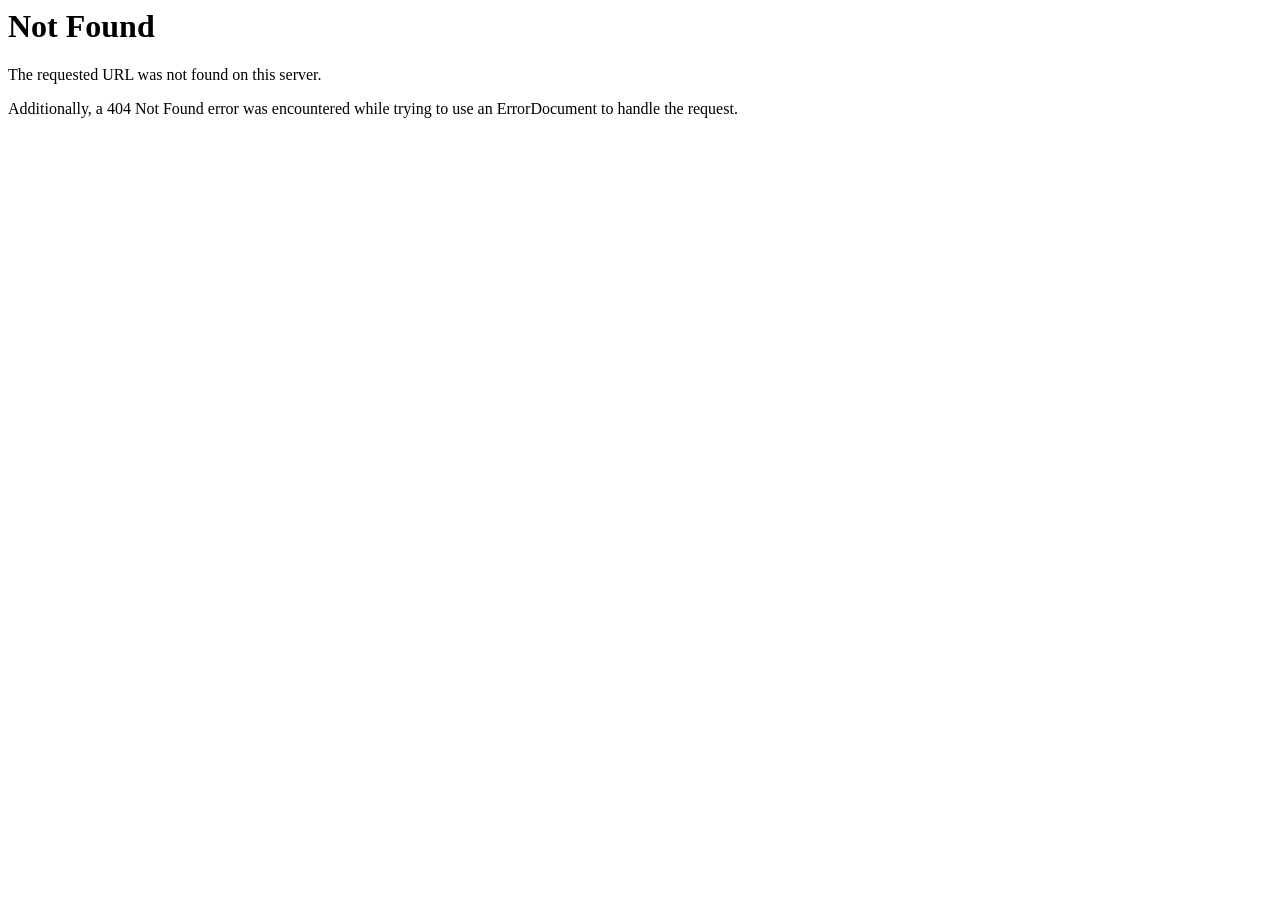
<file: php/acto/story.html>
<!DOCTYPE HTML PUBLIC "-//IETF//DTD HTML 2.0//EN">
<html><head>
<title>404 Not Found</title>
</head><body>
<h1>Not Found</h1>
<p>The requested URL was not found on this server.</p>
<p>Additionally, a 404 Not Found
error was encountered while trying to use an ErrorDocument to handle the request.</p>
</body></html>
</file>
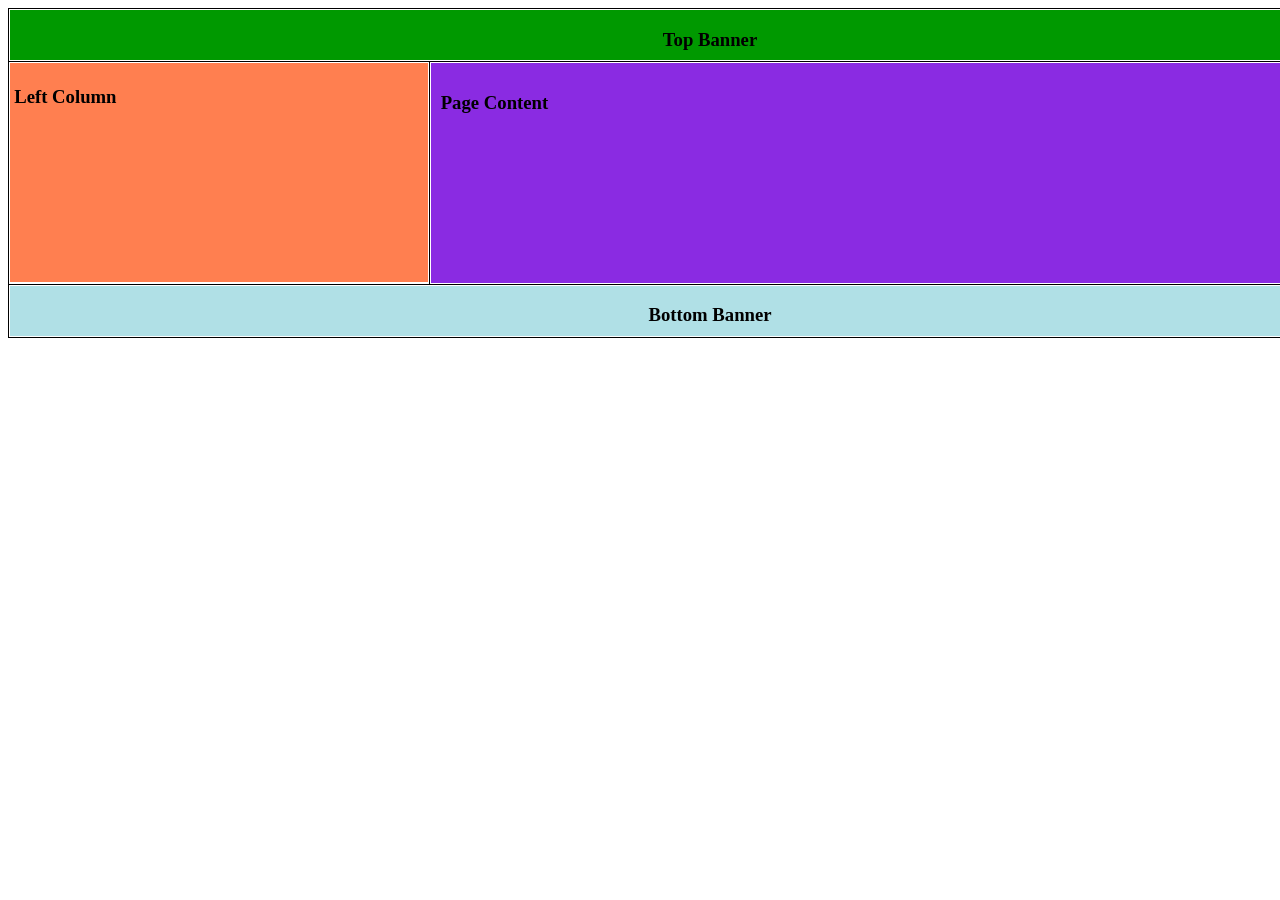
<file: Assignment/Assignment/Module-1/HTML-CSS/divtag.html>
<html>
<head>
   <style type=text/css>
   
table, th, td {
  border: 1px solid black;
  border-collapse: collapse;
}
        .topdiv
		{
		float: left;
		}
		.leftdiv
		{
		float: left;
		}
		.middlediv
		{
		float: left;
		background-color:gray;
		}
	   .downdiv
	   {
	   float: left;
	   background-color:gray;
	   }
	</style>

</head>
<body>
<table style="width:100%;">
<tr>
<th colspan="2">
<div class="topdiv" style="background-color: 009900;width:100%; height:50px;">
<h3  style="text-align:center;"><b>Top Banner</b></h3>
</div>
</th>
</tr>

<tr>
<td style="width:30%;">
<div class="leftdiv" style="padding:1% ; background-color: #FF7F50; width: 98%; height: 211px;">
<h3>Left Column</h3>
</div>
</td>

<td style="width:70%;">
<div class="middlediv" style="padding: 1% ; background-color: #8A2BE2; width: 98%; height: 200px;">
<h3>Page Content</h3>
</div>
</td>
</tr>


<tr>
<td colspan="2">
<div class="downdiv" style="background-color: powderblue; width:1400px; height:50px;">
<h3  style="text-align:center;"><b>Bottom Banner</b></h3>
</div>
</td>
</tr>
</table>

</body>
</html>
</file>
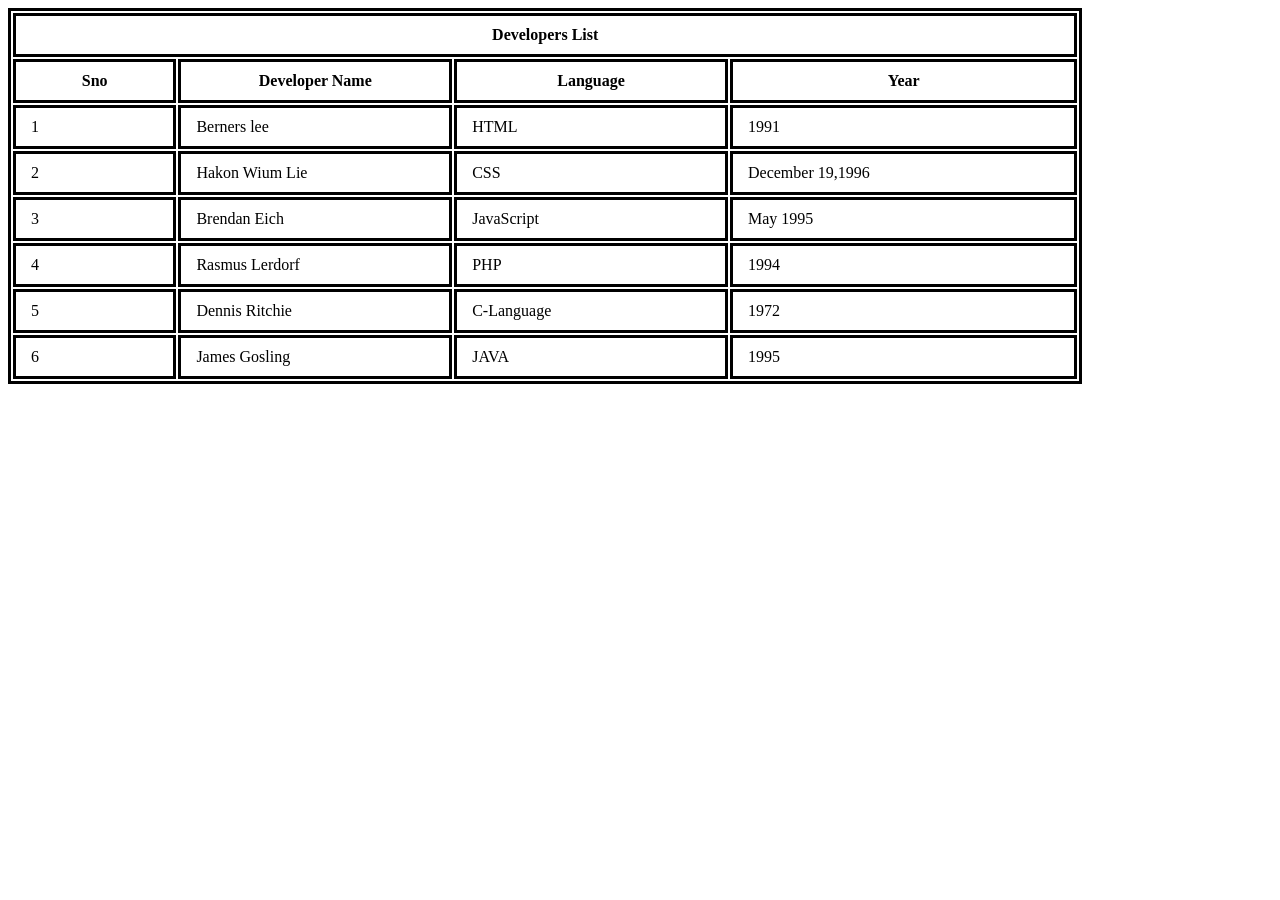
<file: Assignment/Assignment/Module-1/HTML-CSS/Excercise 4.html>
<html>
<head>
<style>
table, th, td {
  border: 3px solid black;
}
th,td{
height: 35px;
padding: 10px 15px;
}

</style>
</head>
<body>
<table style="width:85%">
<tr>
<th colspan= "4" > <b> Developers List</b></th>
</tr>
<tr>
<th style="width: 75px;"><b>Sno</b></th>
<th style="width: 150px; "><b>Developer Name</b></th>
<th style="width: 150px; "><b>Language </b></th>
<th style="width: 200px; "><b>Year</b></th>
</tr>
<tr>
<td>1</td>
<td>Berners lee</td>
<td>HTML</td>
<td>1991</td>
</tr>

<tr>
<td>2</td>
<td>Hakon Wium Lie</td>
<td>CSS</td>
<td>December 19,1996</td>
</tr>

<tr>
<td>3</td>
<td>Brendan Eich</td>
<td>JavaScript</td>
<td>May 1995</td>
</tr>

<tr>
<td>4</td>
<td>Rasmus Lerdorf</td>
<td>PHP</td>
<td>1994</td>
</tr>

<tr>
<td>5</td>
<td>Dennis Ritchie</td>
<td>C-Language</td>
<td>1972</td>
</tr>

<tr>
<td>6</td>
<td>James Gosling</td>
<td>JAVA</td>
<td>1995</td>
</tr>

</table>
</body>
</html>
</file>
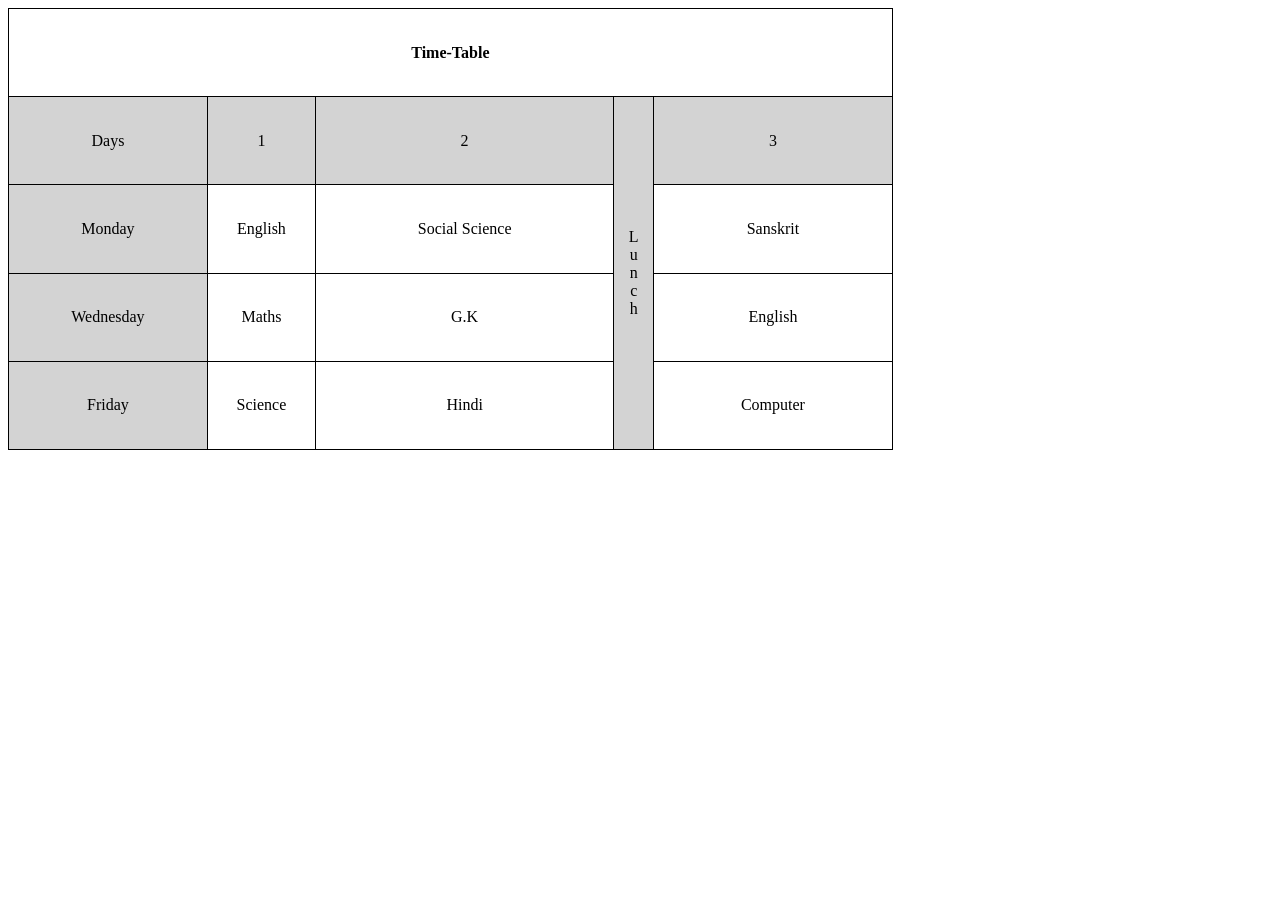
<file: Assignment/Assignment/Module-1/HTML-CSS/timetable.html>
<html>
<head>
<style>
table, th, td {
  border: 1px solid black;
  border-collapse: collapse;
}
th,td{
height: 25px;

}
</style>
</head>
<body>
<table style="width:70%; height:50%">

<tr>
<th colspan="5">Time-Table</th>
</tr>

<tr>
<td style="background-color:lightgray; width: 10%; text-align:center;">Days</td>
<td style="background-color:lightgray; width: 5%; text-align:center;">1</td>
<td style="background-color:lightgray; width: 15%; text-align:center;">2</td>
<td rowspan="4" style="background-color:lightgray; width:2%;text-align:center;">L<br>u<br>n<br>c<br>h</td>
<td style="background-color:lightgray; width: 12%;text-align:center;">3</td>
</tr>

<tr>
<td style="background-color:lightgray;text-align:center;">Monday</td>
<td style="text-align:center;">English</td>
<td style="text-align:center;">Social Science</td>
<td style="text-align:center;">Sanskrit</td>
</tr>

<tr>
<td style="background-color:lightgray;text-align:center;">Wednesday</td>
<td style="text-align:center;">Maths</td>
<td style="text-align:center;">G.K</td>
<td style="text-align:center;">English</td>
</tr>

<tr>
<td style="background-color:lightgray;text-align:center;">Friday</td>
<td style="text-align:center;">Science</td>
<td style="text-align:center;">Hindi</td>
<td style="text-align:center;">Computer</td>
</tr>

</table>
</body>
</html>
</file>
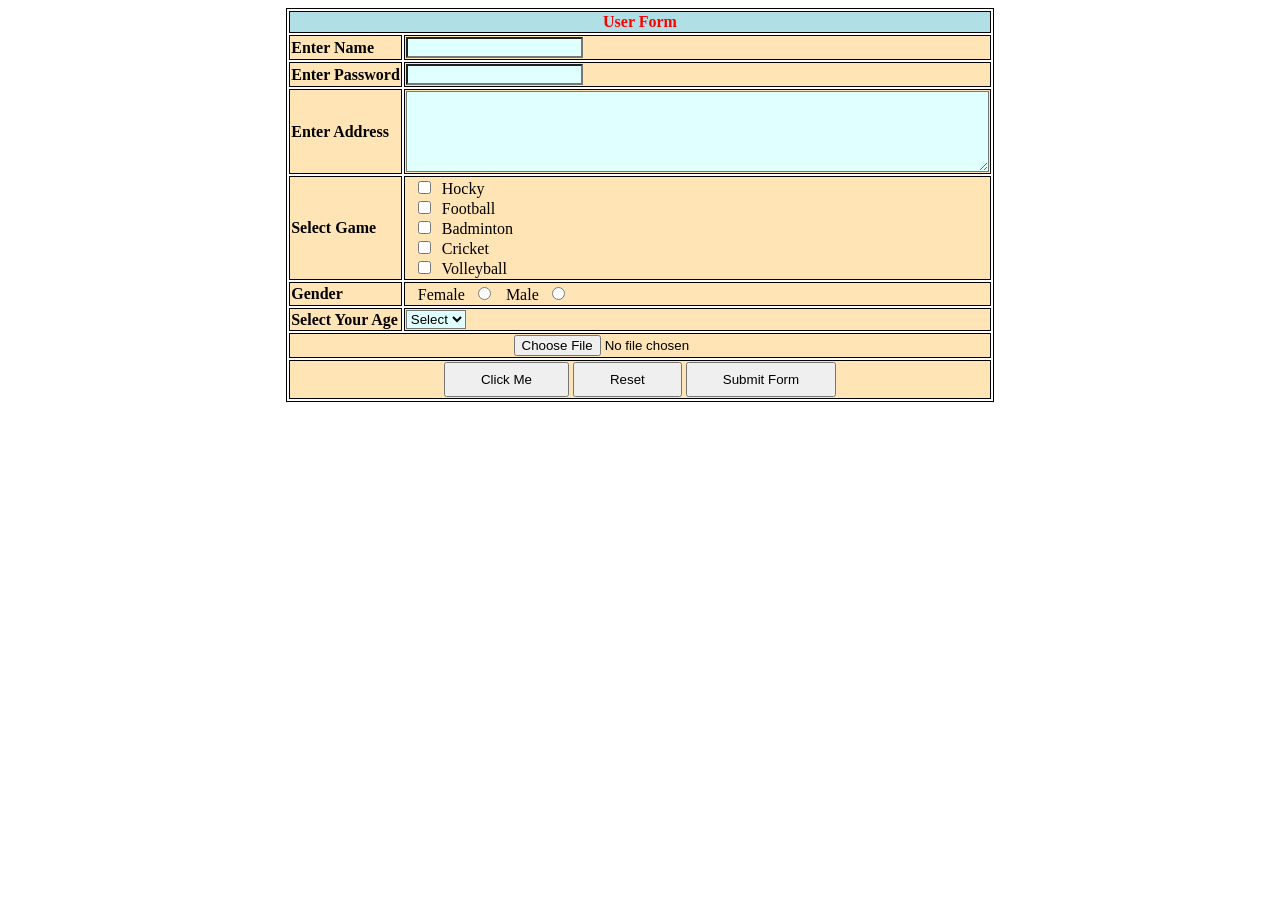
<file: Assignment/Assignment/Module-1/HTML-CSS/User form.html>
<html>
<head>
<title>User Form</title>
<style>
table, th, td {
  border: 1px solid black;
}

</style>
</head>
<body>
<form >
<table align="center"  >
<tr>
<th  colspan="2" style="text-align:center; color:Red; background-color:powderblue;">User Form</th>
</tr>

<tr>
<td style=" background-color: #FFE4B5;"><b>Enter Name</b></td>
<td style=" background-color: #FFE4B5;"><input type="text" name="firstname" style=" background-color: #E0FFFF;"></td>
</tr>
<tr>
<td style=" background-color: #FFE4B5;"><b>Enter Password</b></td>
<td style=" background-color: #FFE4B5;"><input type="text" name="password" style=" background-color: #E0FFFF;" ></td>
</tr>
<tr>
<td style=" background-color: #FFE4B5;"><b>Enter Address</b></td>
<td style=" background-color: #FFE4B5;"><textarea name="address"  cols="70" rows="5" style=" background-color: #E0FFFF;"></textarea>
</tr>
<tr>
<td style=" background-color: #FFE4B5;"><b>Select Game</b></td>
<td style=" background-color: #FFE4B5;">&nbsp&nbsp<input type="checkbox" >&nbsp Hocky<br>&nbsp&nbsp<input type="checkbox" >&nbsp Football<br>&nbsp&nbsp<input type="checkbox" >&nbsp Badminton<br>&nbsp&nbsp<input type="checkbox" >&nbsp Cricket<br>&nbsp&nbsp<input type="checkbox" >&nbsp Volleyball</td>
</tr>
<tr>
<td style=" background-color: #FFE4B5;"><b>Gender</b></td>
<td style=" background-color: #FFE4B5;" >&nbsp&nbsp Female&nbsp <input type="radio" name="gender" value="female"> &nbsp Male&nbsp <input type="radio" name="gender" value="male" ></td>
</tr>
<tr>
<td style=" background-color: #FFE4B5;"><b>Select Your Age</b></td>
<td style=" background-color: #FFE4B5;"> <select name="age" id="age" style=" background-color: #E0FFFF;">
    <option value=""  selected="selected">Select </option>
  </select></td>
</tr>
<tr>
<td colspan="2" style="text-align:center;  background-color: #FFE4B5;"><input type="file" id="myfile" name="myfile"></td>
</tr>
<tr>
<td colspan="2" style="text-align:center;  background-color: #FFE4B5;">
  <button style="padding:8px 35px;">Click Me</button>
  <button style="padding:8px 35px;" >Reset</button>
  <button style="padding:8px 35px;">Submit Form</button>
  </td>
</tr>

</table>
</form>
</body>
</html>
</file>
